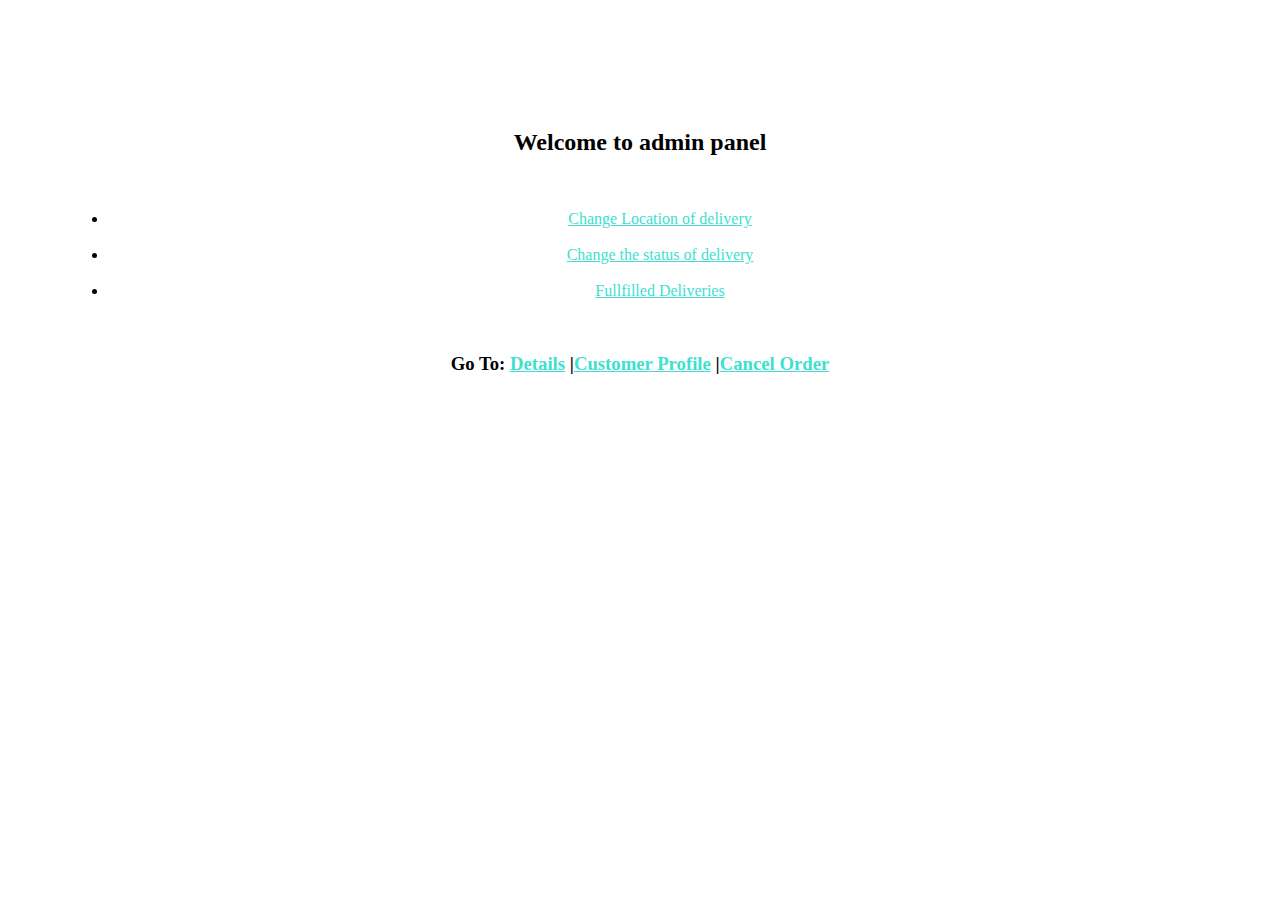
<file: UI/admin.html>
<!DOCTYPE html>
<html>
	<head>
		<link rel="stylesheet" href="login.css">
	    <link rel="stylesheet" href="https://use.fontawesome.com/releases/v5.4.2/css/all.css" integrity="sha384-/rXc/GQVaYpyDdyxK+ecHPVYJSN9bmVFBvjA/9eOB+pb3F2w2N6fc5qB9Ew5yIns" crossorigin="anonymous">
	</head>
	 <h1><i class="fas fa-paper-plane"></i></h1>
	 <body>
	 	<h2>Welcome to admin panel</h2><br>
	   		    <ul id="navigation">
				
				<li><a href="create-order.html">Change Location of delivery</a></li><br>
				<li><a href="transit.html">Change the status of delivery</a></li><br>
				<li><a href="fulfilled.html">Fullfilled Deliveries</a></li>
				</ul><br>
				
				<h3>Go To: <a href="detail.html">Details</a> |<a href="profile.html">Customer Profile</a> |<a href="cancel-order.html">Cancel Order</a>
	
	 </body>

</html>
</file>
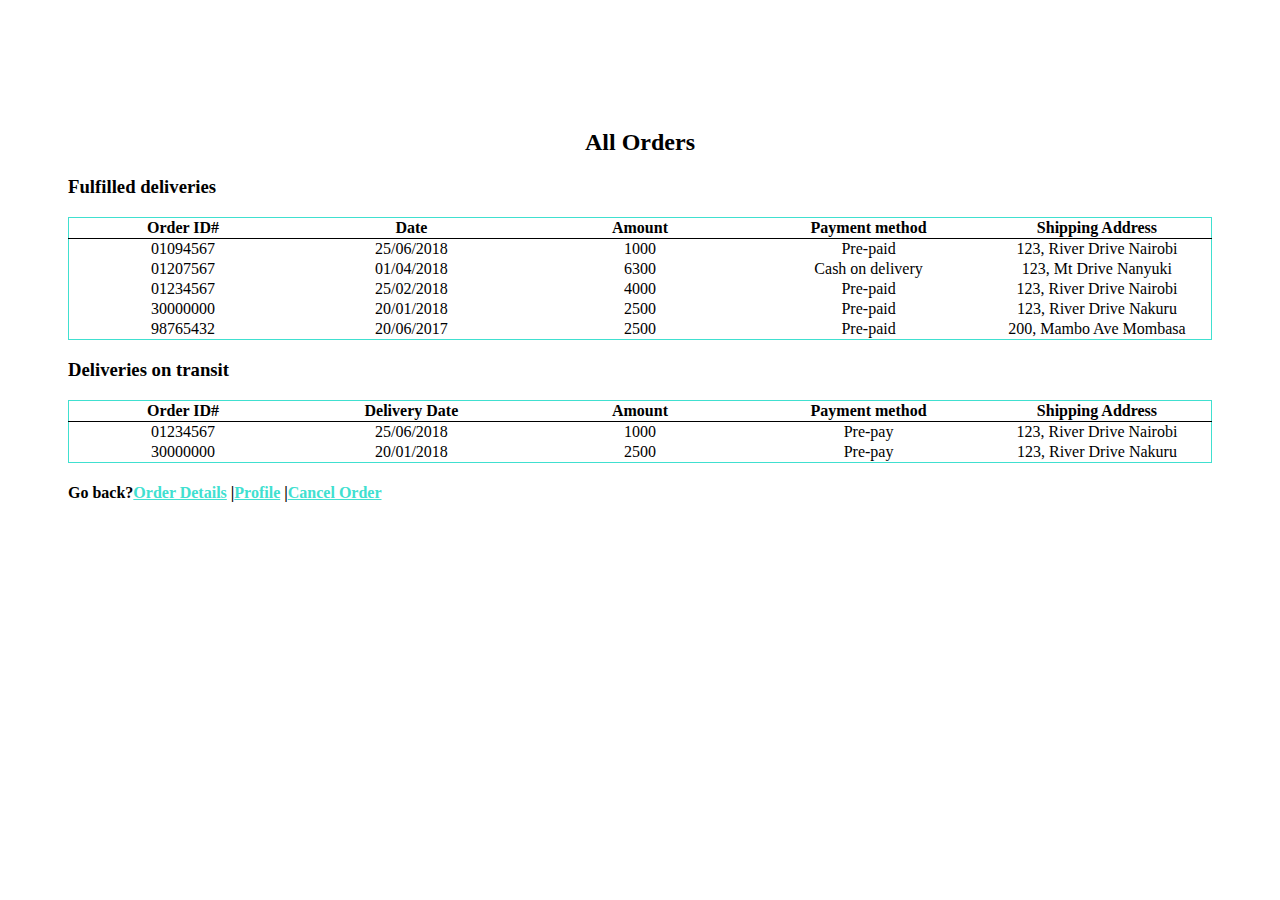
<file: UI/allorders.html>
<!DOCTYPE html>
	<head>
		<title>Fulfilled Deliveries</title>
		<link rel="stylesheet" type="text/css" href="fulfill.css">
		<link rel="stylesheet" href="https://use.fontawesome.com/releases/v5.4.2/css/all.css" integrity="sha384-/rXc/GQVaYpyDdyxK+ecHPVYJSN9bmVFBvjA/9eOB+pb3F2w2N6fc5qB9Ew5yIns" crossorigin="anonymous">
	</head>
	<body>
		<h1><i class="fas fa-paper-plane"></i></h1>
		<h2>All Orders</h2>
		<h3>Fulfilled deliveries</h3>
		<table>
			<tr>
				<th>Order ID#</th>
				<th>Date</th>
				<th>Amount</th>
				<th>Payment method</th>
				<th>Shipping Address</th>
			</tr>
			<tr>
				<td>01094567</td>
				<td>25/06/2018</td>
				<td>1000</td>
				<td>Pre-paid</td>
				<td>123, River Drive Nairobi</td>
			</tr>
			<tr>
				<td>01207567</td>
				<td>01/04/2018</td>
				<td>6300</td>
				<td>Cash on delivery</td>
				<td>123, Mt Drive Nanyuki</td>
			</tr>
			<tr>
				<td>01234567</td>
				<td>25/02/2018</td>
				<td>4000</td>
				<td>Pre-paid</td>
				<td>123, River Drive Nairobi</td>
			</tr>
			<tr>
				<td>30000000</td>
				<td>20/01/2018</td>
				<td>2500</td>
				<td>Pre-paid</td>
				<td>123, River Drive Nakuru</td>
			</tr>
			<tr>
				<td>98765432</td>
				<td>20/06/2017</td>
				<td>2500</td>
				<td>Pre-paid</td>
				<td>200, Mambo Ave Mombasa</td>
			</tr>
		</table>
		<h3>Deliveries on transit</h3>
		<table>
			<tr>
				<th>Order ID#</th>
				<th>Delivery Date</th>
				<th>Amount</th>
				<th>Payment method</th>
				<th>Shipping Address</th>
			</tr>
			<tr>
				<td>01234567</td>
				<td>25/06/2018</td>
				<td>1000</td>
				<td>Pre-pay</td>
				<td>123, River Drive Nairobi</td>
			</tr>
			<tr>
				<td>30000000</td>
				<td>20/01/2018</td>
				<td>2500</td>
				<td>Pre-pay</td>
				<td>123, River Drive Nakuru</td>
			</tr>
		</table>
		<h4>Go back?<a href="detail.html">Order Details</a> |<a href="profile.html">Profile</a> |<a href="cancel-order.html">Cancel Order</h3>
</file>
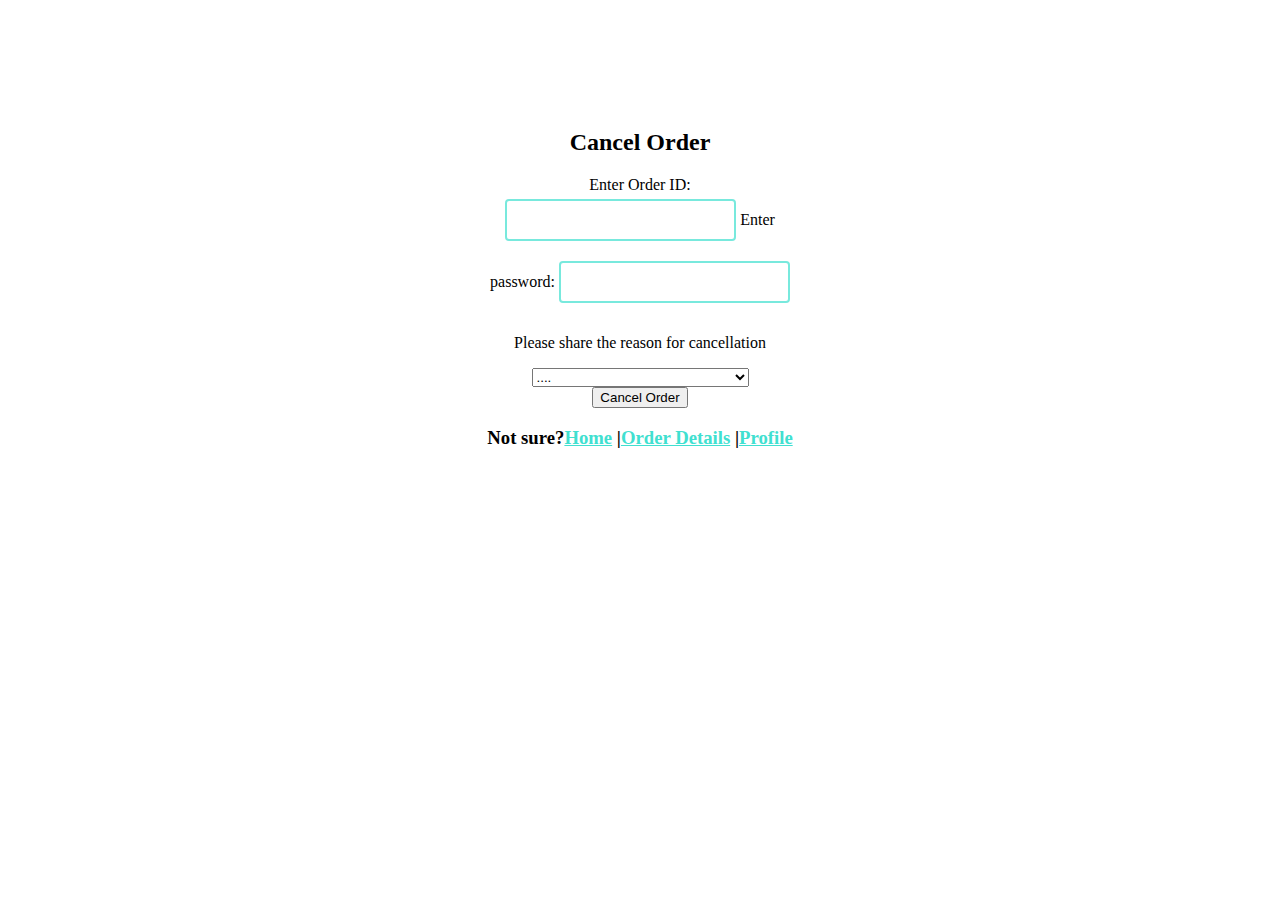
<file: UI/cancel-order.html>
<!DOCTYPE html>
<html>
	<head>
		<title>Cancel Order</title>
		<link rel="stylesheet" href="cancel-order.css">
		<link rel="stylesheet" href="https://use.fontawesome.com/releases/v5.4.2/css/all.css" integrity="sha384-/rXc/GQVaYpyDdyxK+ecHPVYJSN9bmVFBvjA/9eOB+pb3F2w2N6fc5qB9Ew5yIns" crossorigin="anonymous">
	</head>
	<h1><i class="fas fa-paper-plane"></i></h1>
	<body>
		<h2>Cancel Order</h2>
		<form>
			<div>
			<label for="order_id">Enter Order ID:</label>
			<input type-"text" id="order_id"/>
			<label for="password">Enter password:</label>
			<input type-"text" id="password"/>

			</div>

			<div>
				<p>Please share the reason for cancellation</p>
			<select id="why" name="why">
			<option value="options">....</option>
			<option value="busy">Receiver is busy</option>
			<option value="time">Took too long</option>
			<option value="cost">Prices were too high</option>
			<option value="other">Other alternatives were available</option>
		</select>
	</div>
	<button>Cancel Order</button>
	<h3>Not sure?<a href="register.html">Home</a> |<a href="detail.html">Order Details</a> |<a href="profile.html">Profile</a> </h3>

	</form>
	</body>
</html>
</file>
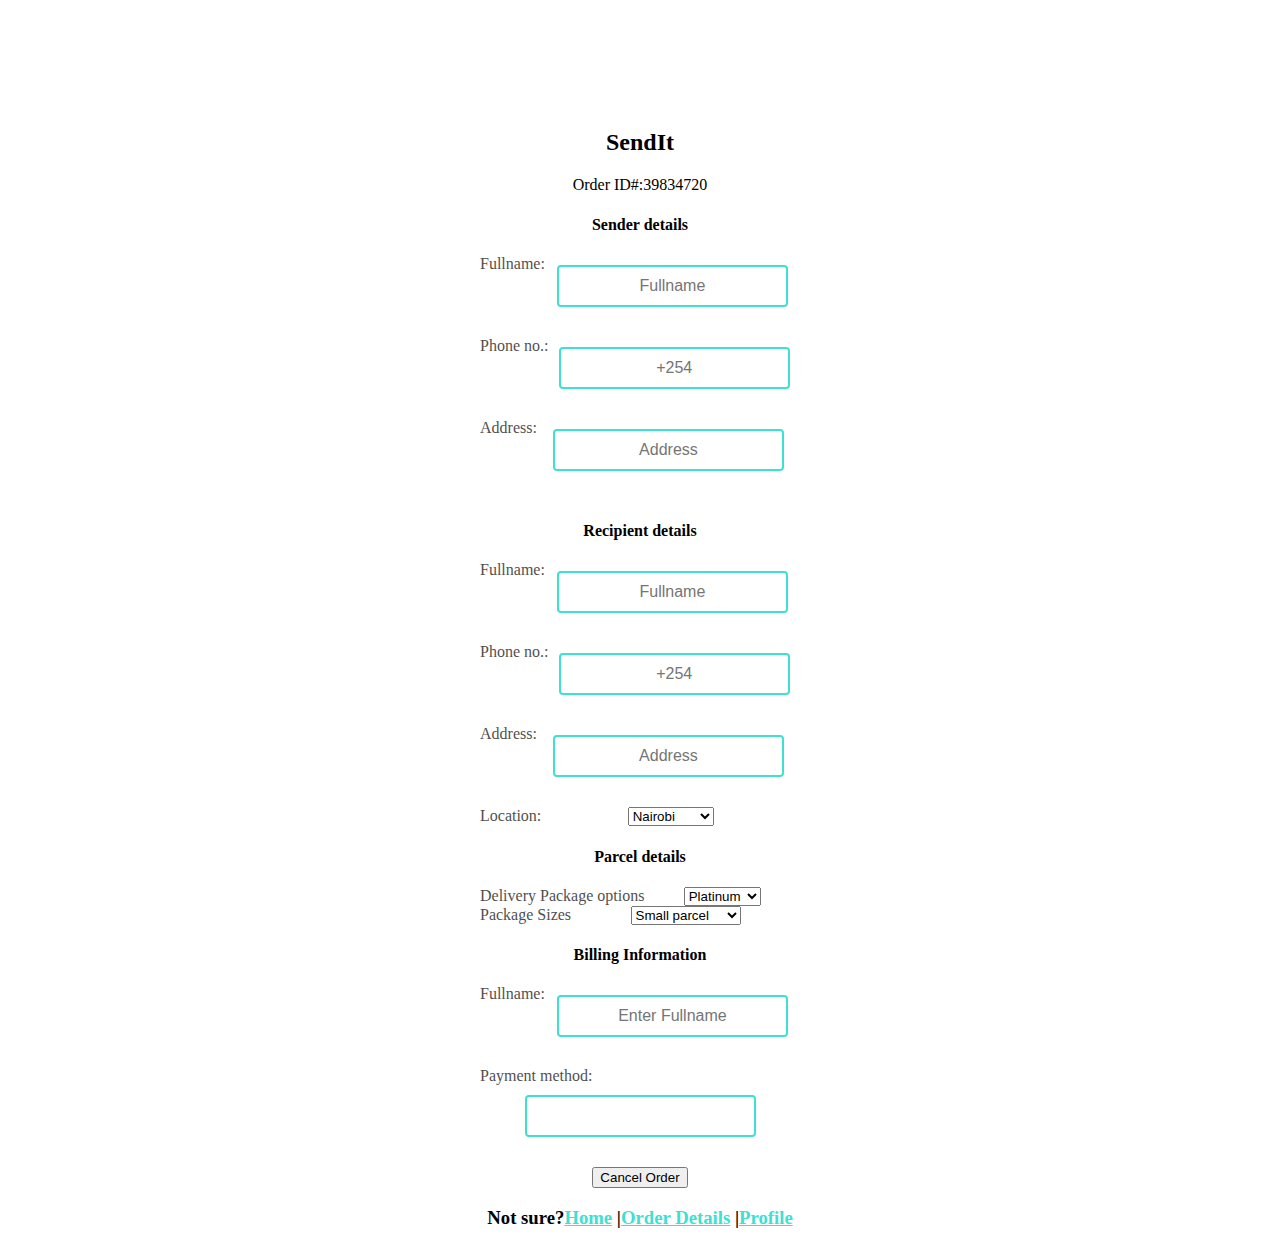
<file: UI/create-order.html>
<!DOCTYPE html>
<html> 
	<head>
		<title>Create Order</title>
		    <link rel="stylesheet" type="text/css" href="create-order.css">
		    <link rel="stylesheet" href="https://use.fontawesome.com/releases/v5.4.2/css/all.css" integrity="sha384-/rXc/GQVaYpyDdyxK+ecHPVYJSN9bmVFBvjA/9eOB+pb3F2w2N6fc5qB9Ew5yIns" crossorigin="anonymous">
		    <h1><i class="fas fa-paper-plane"></i></h1>
		    <h2>SendIt</h2>
		    <p>Order ID#:39834720</p>
	</head>
	<body>
		<h4>Sender details</h4>
		<form>
		    <div>
			<label for="fullname">Fullname:</label>
			<input type-"text" id="fullname" placeholder="Fullname"/>
			<label for="pickup">Phone no.:</label>
			<input type="text" id="pickup" placeholder="+254"/>
			<label for="address">Address:</label>
			<input type="text" id="address" placeholder="Address"/>
		<h4>Recipient details</h4>
	</div>
		    <div>
			<label for="fullname">Fullname:</label>
			<input type-"text" id="fullname" placeholder="Fullname"/>
			<label for="pickup">Phone no.:</label>
			<input type="text" id="pickup" placeholder="+254"/>
			<label for="address">Address:</label>
			<input type="text" id="address" placeholder="Address"/>
			<label for="location">Location:</label>
			<select id="location" name="location">/
			<option value="nairobi">Nairobi</option>
			<option value="mombasa">Mombasa</option>
			<option value="kisumu">Kisumu</option>
			<option value="kisii">Kisii</option>
			<option value="eldoret">Eldoret</option>
			<option value="nakuru">Nakuru</option>
			<option value="kakamega">Kakamega</option>
		</select>
	</div>

		
		<h4>Parcel details</h4>
		    <div>
		    <label for="package">Delivery Package options</label>
			
			<select id="package" name="package">

			<option value="platinum">Platinum</option>
			<option value="gold">Gold</option>
			<option value="silver">Silver</option>
			<option value="bronze">Bronze</option>
			<option value="standard">Standard</option>
		</select>
	</div>
		<div>
		<label for="size">Package Sizes</label>
			
			<select id="size" name="size">

			<option value="small">Small parcel</option>
			<option value="medium">Medium parcel</option>
			<option value="large">Large parcel</option>
		</select>
	</div>


			
		<div>
	    <h4>Billing Information</h4>
		    <div class="container">
			<label for="a">Fullname:</label>
			<input type="text" id="fname" placeholder="Enter Fullname"/>
			<label for="payment">Payment method:</label>
			<input type-"text" id="payment">
			
		</div>
		<button>Cancel Order</button>
	        <h3>Not sure?<a href="register.html">Home</a> |<a href="detail.html">Order Details</a> |<a href="profile.html">Profile</a> </h3>
			
	    </form>



		
	</body>
</html>
</file>
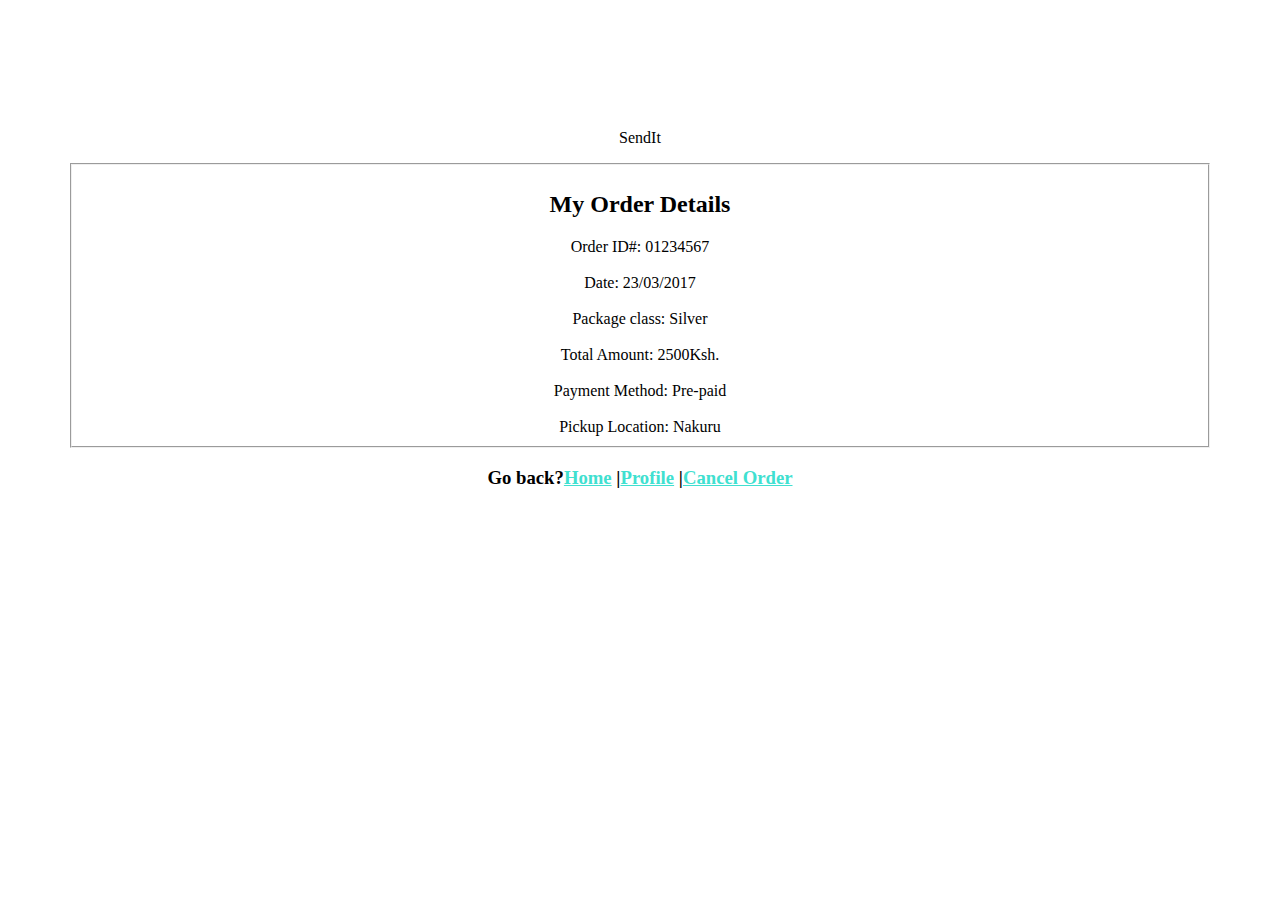
<file: UI/detail.html>
<!DOCTYPE html>

<html>
	<head>
		<title>Parcel delivery details</title>
		<link rel="stylesheet" href="login.css">
		<link rel="stylesheet" href="https://use.fontawesome.com/releases/v5.4.2/css/all.css" integrity="sha384-/rXc/GQVaYpyDdyxK+ecHPVYJSN9bmVFBvjA/9eOB+pb3F2w2N6fc5qB9Ew5yIns" crossorigin="anonymous">


	</head>
	<h1><i class="fas fa-paper-plane"></i></h1>
	<p>SendIt</p>
	<body>
		<div>
	   <fieldset>
		<h2>My Order Details</h2>
		<label>Order ID#: 01234567</br>
		<display type="text" name="order"/></label><br/>
		<label>Date: 23/03/2017</br>
		<display type="text" name="date"/></label><br/>
		<label>Package class: Silver</br>
		<display type="text" name="package"/></label><br/>
		<label>Total Amount: 2500Ksh.</br>
		<display type="text" name="amount"/></label><br/>
		<label>Payment Method: Pre-paid</br>
		<display type="text" name="payment"/></label><br/>
		<label>Pickup Location: Nakuru</br>
		<display type="text" name="location">
		</fieldset>

	    </div>
	    <h3>Go back?<a href="register.html">Home</a> |<a href="profile.html">Profile</a> |<a href="cancel-order.html">Cancel Order </h3>

	
	</body>

</html>
</file>
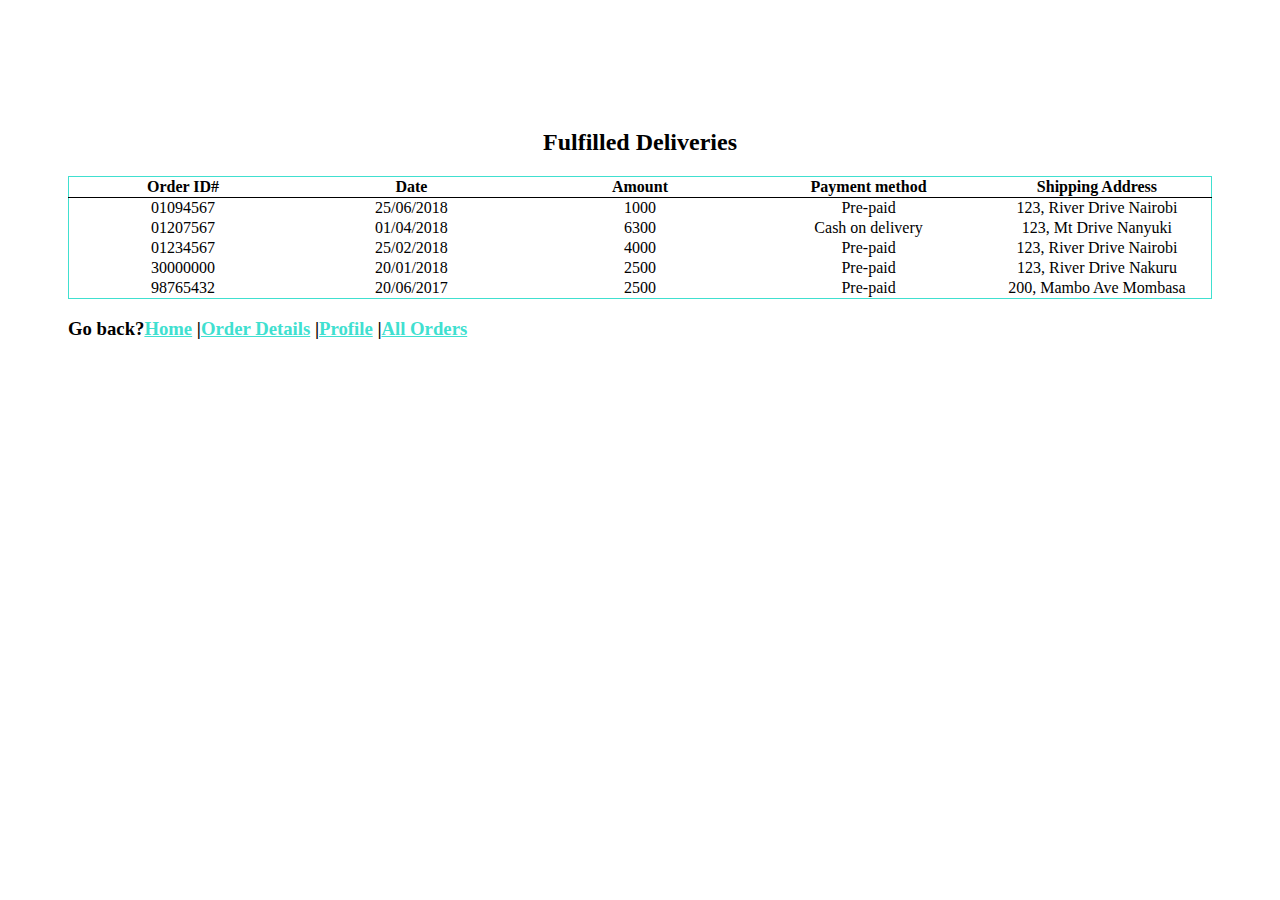
<file: UI/fulfilled.html>
<!DOCTYPE html>
<html>
	<head>
		<title>Fulfilled Deliveries</title>
		<link rel="stylesheet" type="text/css" href="fulfill.css">
		<link rel="stylesheet" href="https://use.fontawesome.com/releases/v5.4.2/css/all.css" integrity="sha384-/rXc/GQVaYpyDdyxK+ecHPVYJSN9bmVFBvjA/9eOB+pb3F2w2N6fc5qB9Ew5yIns" crossorigin="anonymous">
	</head>
	<body>
		<h1><i class="fas fa-paper-plane"></i></h1>
		<h2>Fulfilled Deliveries</h2>
		<table>
			<tr>
				<th>Order ID#</th>
				<th>Date</th>
				<th>Amount</th>
				<th>Payment method</th>
				<th>Shipping Address</th>
			</tr>
			<tr>
				<td>01094567</td>
				<td>25/06/2018</td>
				<td>1000</td>
				<td>Pre-paid</td>
				<td>123, River Drive Nairobi</td>
			</tr>
			<tr>
				<td>01207567</td>
				<td>01/04/2018</td>
				<td>6300</td>
				<td>Cash on delivery</td>
				<td>123, Mt Drive Nanyuki</td>
			</tr>
			<tr>
				<td>01234567</td>
				<td>25/02/2018</td>
				<td>4000</td>
				<td>Pre-paid</td>
				<td>123, River Drive Nairobi</td>
			</tr>
			<tr>
				<td>30000000</td>
				<td>20/01/2018</td>
				<td>2500</td>
				<td>Pre-paid</td>
				<td>123, River Drive Nakuru</td>
			</tr>
			<tr>
				<td>98765432</td>
				<td>20/06/2017</td>
				<td>2500</td>
				<td>Pre-paid</td>
				<td>200, Mambo Ave Mombasa</td>
			</tr>
		</table>
		<h3>Go back?<a href="register.html">Home</a> |<a href="detail.html">Order Details</a> |<a href="profile.html">Profile</a> |<a href="allorders.html">All Orders</a></h3>
			

				
				
	</body>
</html>
</file>
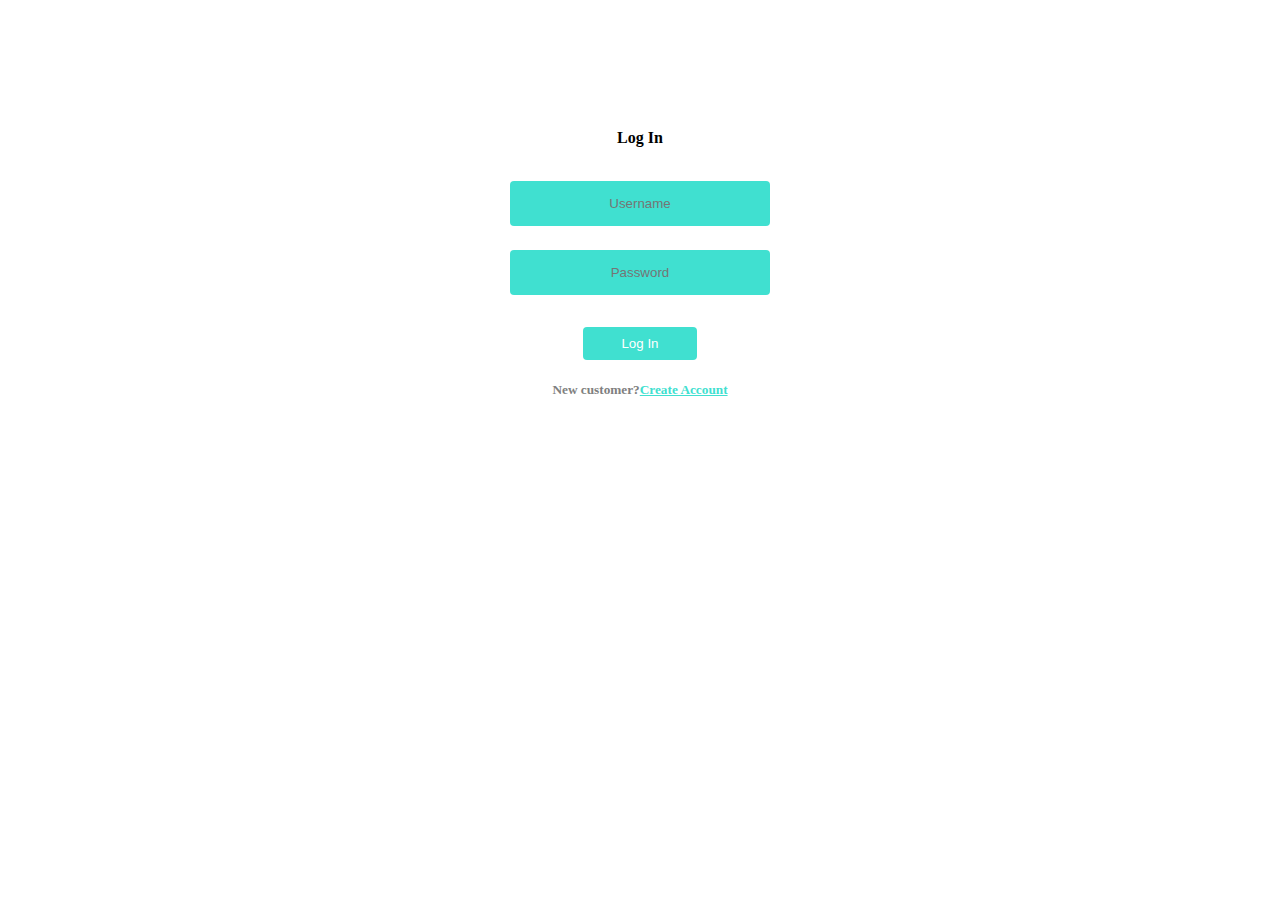
<file: UI/login.html>
<!DOCTYPE html>
<html>
	<head>
		<title>Login Page</title>
		    <link rel="stylesheet" href="login.css">
	            <link rel="stylesheet" href="https://use.fontawesome.com/releases/v5.4.2/css/all.css" integrity="sha384-/rXc/GQVaYpyDdyxK+ecHPVYJSN9bmVFBvjA/9eOB+pb3F2w2N6fc5qB9Ew5yIns" crossorigin="anonymous">

	</head>
	<h1><i class="fas fa-paper-plane"></i></h1>
	<body>
		<h4>Log In</h4>
	    <div>
			<form class="login">
			<input type="text" placeholder="Username"/>
			<input type="text" placeholder="Password"/>
		</div>
			<button>Log In</button>
			<h5>New customer?<a href="register.html">Create Account</h5></a>
		    </form>

	</body>

</html>
</file>
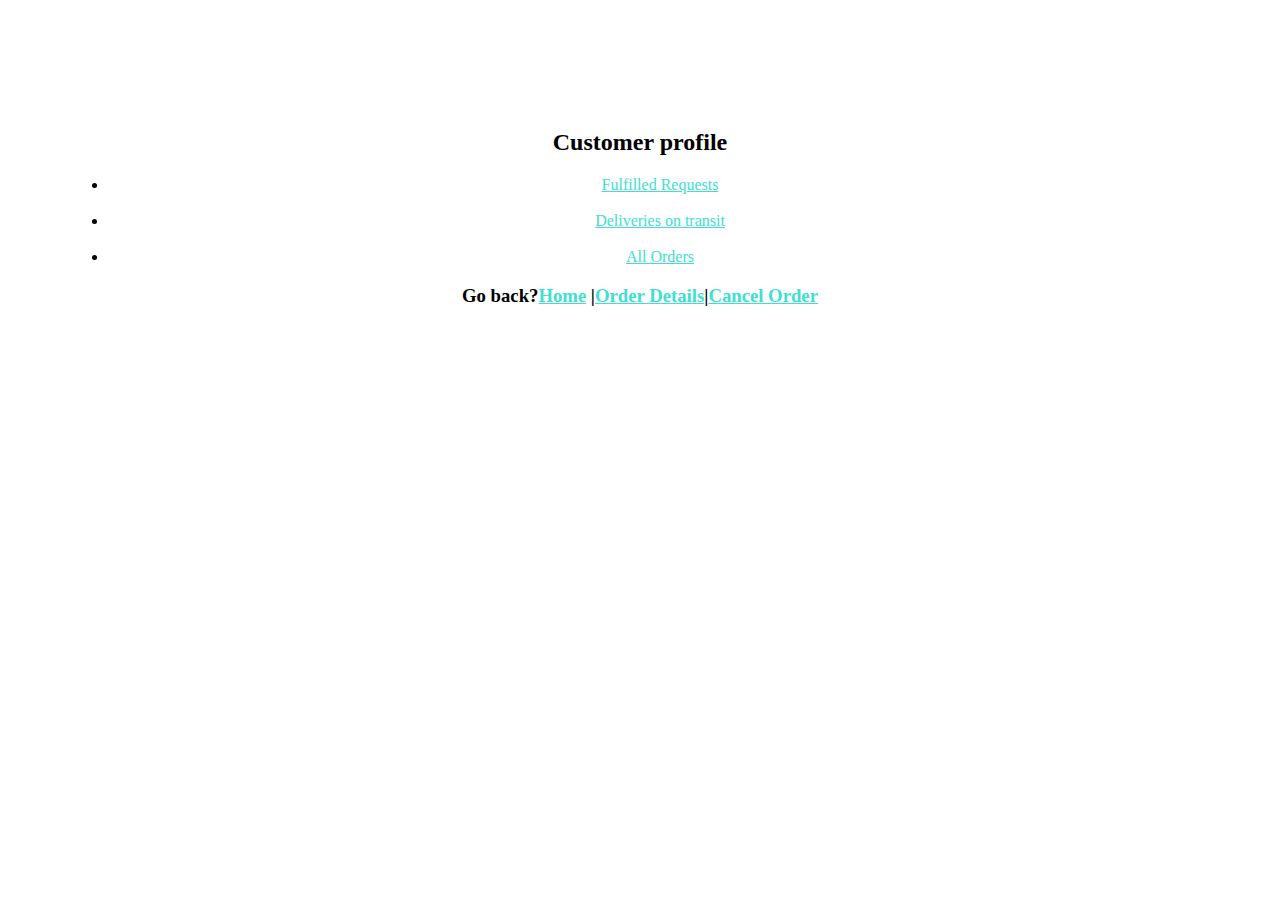
<file: UI/profile.html>
<!DOCTYPE html>
<html>
	<head>
		<title>User Profile</title>
		<link rel="stylesheet" type="text/css" href="login.css">
		<link rel="stylesheet" href="https://use.fontawesome.com/releases/v5.4.2/css/all.css" integrity="sha384-/rXc/GQVaYpyDdyxK+ecHPVYJSN9bmVFBvjA/9eOB+pb3F2w2N6fc5qB9Ew5yIns" crossorigin="anonymous">
	</head>
	<body>
		<h1><i class="fas fa-paper-plane"></i></h1>
		<h2>Customer profile</h2>
		<body>
		<div id="page">
			<header>
				<nav>
	   		      <ul>
				<li><a href="fulfilled.html">Fulfilled Requests</a></li><br>
				<li><a href="transit.html">Deliveries on transit</a></li><br>
				<li><a href="allorders.html">All Orders</a></li>
				
			</ul>
		</nav>
	</header>
</div>
<div>

	
	<h3>Go back?<a href="register.html">Home</a> |<a href="detail.html">Order Details</a>|<a href="cancel-order.html">Cancel Order </h3>
	</a>
	


		
	</body>
</html>
</file>
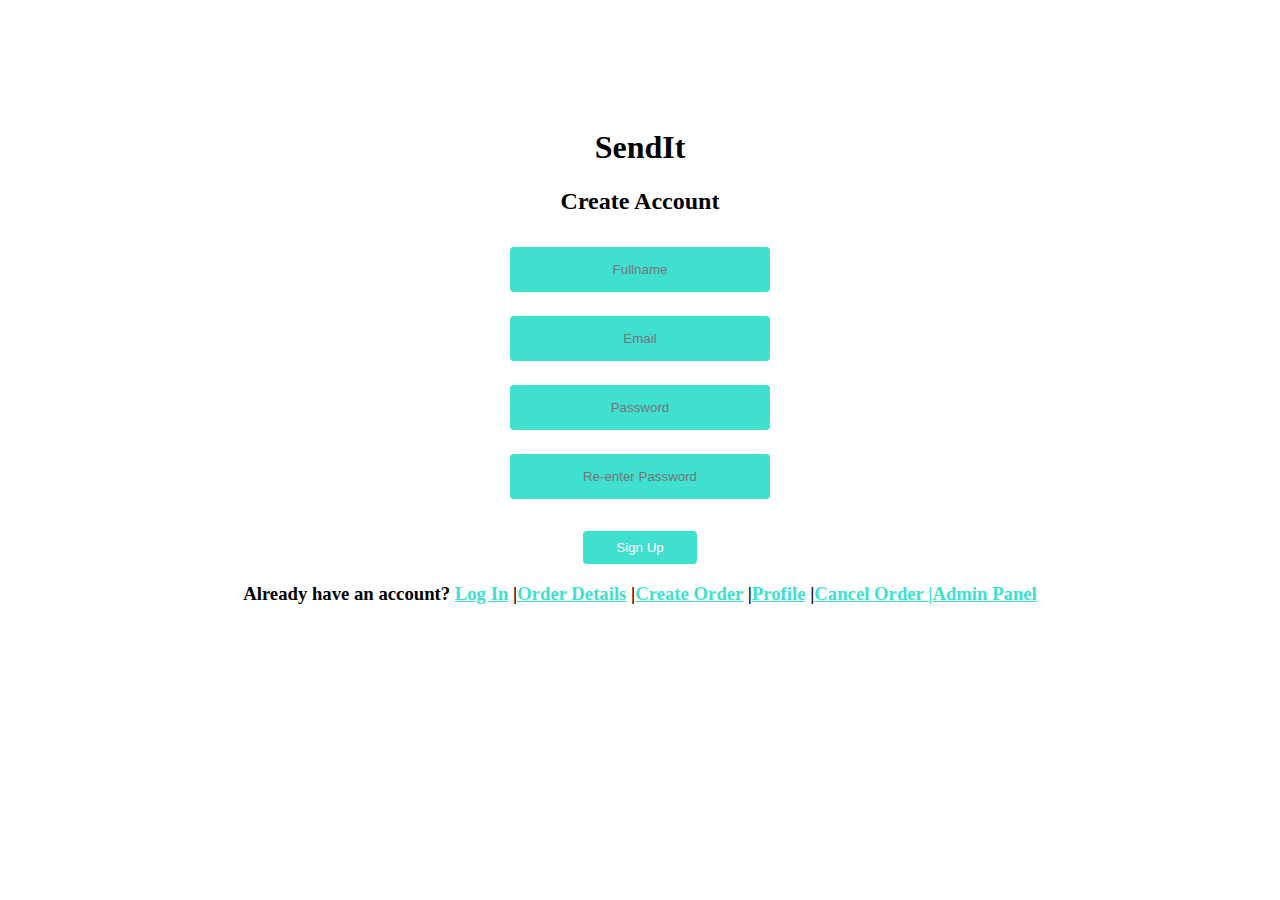
<file: UI/register.html>
<!DOCTYPE html>
<html>
	<head>
		<title>SendIT</title>
		    <link rel="stylesheet" href="login.css">
		    <link rel="stylesheet" href="https://use.fontawesome.com/releases/v5.4.2/css/all.css" integrity="sha384-/rXc/GQVaYpyDdyxK+ecHPVYJSN9bmVFBvjA/9eOB+pb3F2w2N6fc5qB9Ew5yIns" crossorigin="anonymous">

		    <h1>SendIt</h1>
	</head>
	<h1><i class="fas fa-paper-plane"></i></h1>
	<body>
		<h2>Create Account</h2>
	    <div>
			<form class="signup">
			<input type="text" placeholder="Fullname"/>
			<input type="text" placeholder="Email"/>
			<input type="text" placeholder="Password"/>
			<input type="text" placeholder="Re-enter Password"/>
		</div>
			<button>Sign Up</button>
			<h3>Already have an account? <a href="login.html">Log In</a> |<a href="detail.html">Order Details</a> |<a href="create-order.html">Create Order</a> |<a href="profile.html">Profile</a> |<a href="cancel-order.html">Cancel Order |<a href="admin.html">Admin Panel</a></h3>

	</body>

</html>
</file>
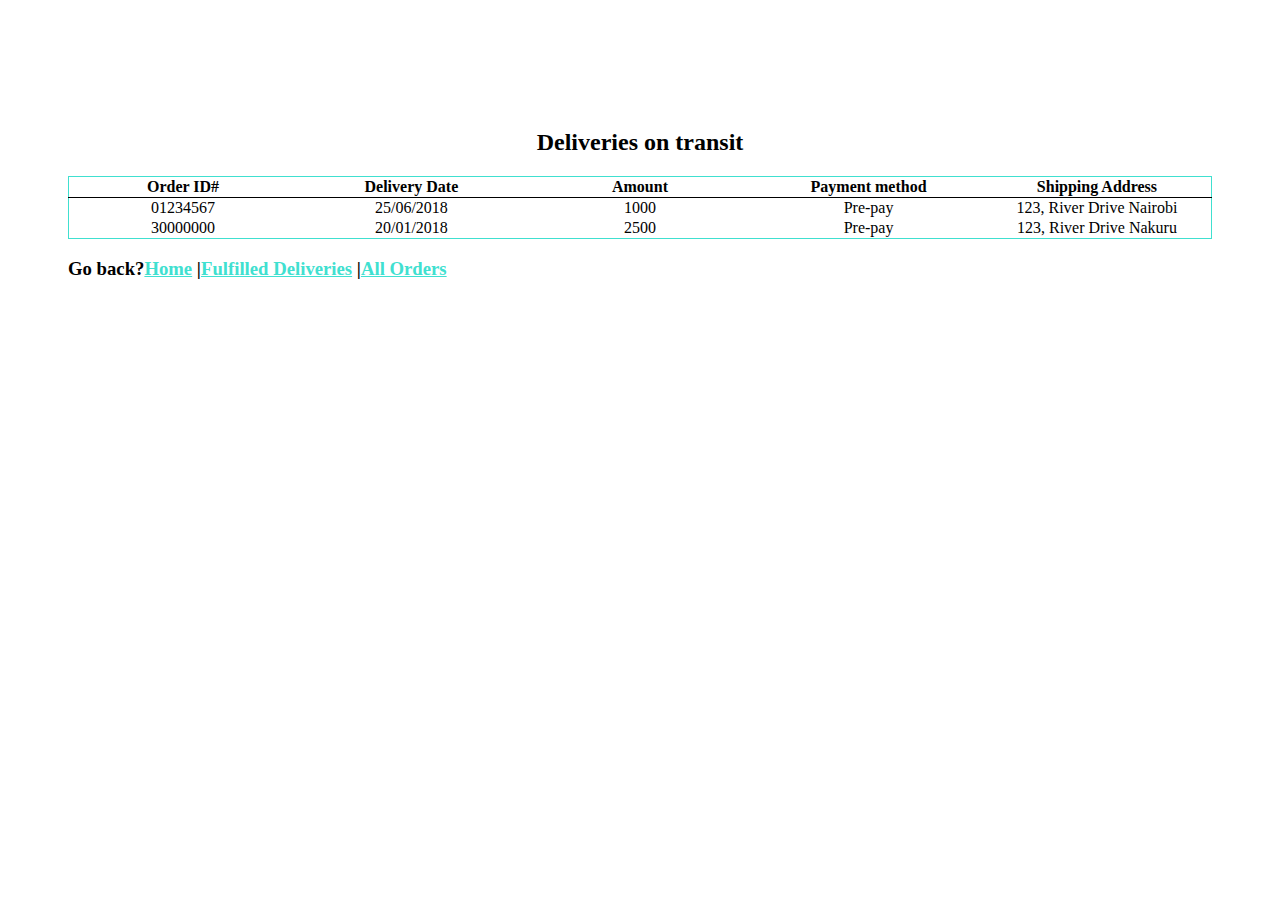
<file: UI/transit.html>
<!DOCTYPE html>
<html>
	<head>
		<title>Deliveries on transit</title>
		<link rel="stylesheet" type="text/css" href="fulfill.css">
		<link rel="stylesheet" href="https://use.fontawesome.com/releases/v5.4.2/css/all.css" integrity="sha384-/rXc/GQVaYpyDdyxK+ecHPVYJSN9bmVFBvjA/9eOB+pb3F2w2N6fc5qB9Ew5yIns" crossorigin="anonymous">
		
	</head>
	<h1><i class="fas fa-paper-plane"></i></h1>
	<body>
		<h2>Deliveries on transit</h2>
		<table>
			<tr>
				<th>Order ID#</th>
				<th>Delivery Date</th>
				<th>Amount</th>
				<th>Payment method</th>
				<th>Shipping Address</th>
			</tr>
			<tr>
				<td>01234567</td>
				<td>25/06/2018</td>
				<td>1000</td>
				<td>Pre-pay</td>
				<td>123, River Drive Nairobi</td>
			</tr>
			<tr>
				<td>30000000</td>
				<td>20/01/2018</td>
				<td>2500</td>
				<td>Pre-pay</td>
				<td>123, River Drive Nakuru</td>
			</tr>
		</table>
		<div>
		<h3>Go back?<a href="register.html">Home</a> |<a href="fulfilled.html">Fulfilled Deliveries</a> |<a href="allorders.html">All Orders</h3>
	</div>
			

				
				
	</body>
</html>
</file>
<file: UI/login.css>
body{
	background-color: white;
	background-size: cover;
	text-align: center;
	padding: 100px 60px;
	
	
}

input{

	background-color: turquoise;
	width: 50%;
	padding: 15px 30px;
	margin: 12px auto;
	border: none;
	border-radius: 4px;
	box-sizing: border-box;
	text-align: center;
	color: black;
	
}
form{
	margin: 20px auto;
	width: 520px;
	color: black;
}

button{
	background-color: turquoise;
	width: 10%;
	padding: 9px 5px;
	border-radius: 4px;
	border: 2px darkblue;
	text-align: center;
	cursor: pointer;
	color: white;
}

h5{
	color: gray;
}
a{
	color: turquoise;
}
</file>
<file: UI/fulfill.css>
table{
	width: 100%;
	border: 1px solid turquoise;
	table-layout: fixed;
	border-collapse: collapse;
}

tr{
	text-align: center;
}

h1{
	color: turquoise;
	text-align: center;
}

h2{
	text-align: center;
}

body{
	padding: 100px 60px;
}
th{
	border-bottom: 1px solid black;
}
a{
	color: turquoise;
}
</file>
<file: UI/cancel-order.css>
body{
	background-color: white;
	background-size: cover;
	text-align: center;
	position: relative;
    padding: 100px 0 0;

}
h1{
	text-align: center;
	color: turquoise;
}
form{
	margin: 20px auto;
	width: 320px;
	color: black;
}
input{

	padding: 10px;
	font-size: inherit;
	margin-top: 5px;
	margin-bottom: 15px;
	border: 2px solid turquoise;
	border-radius: 4px;
	box-sizing: border-box;
	text-align: center;
	color: #000;
	resize: vertical;
	opacity: 0.7;

}
a{
	color: turquoise;

}


}
button{
	background-color: turquoise;
	color: white;
	padding: 12px 20px;
	border: none;
	border-radius: 4px;
	cursor: pointer;
}
</file>
<file: UI/create-order.css>
body{
	background-color: white;
	background-size: cover;
	text-align: center;
	position: relative;
    padding: 100px 0 0;

}
h1{
	text-align: center;
	color: turquoise;
}
form{
	
	margin: 20px auto;
	width: 320px;
	color: black;
}
input{
	padding: 10px;
	font-size: inherit;
	margin-top: 10px;
	margin-bottom: 30px;
	border: 2px solid turquoise;
	border-radius: 4px;
	box-sizing: border-box;
	text-align: center;
	color: black;
	resize: vertical;


}

label{
	float: left;
	opacity: 0.7;
}
}
button{
	background-color: turquoise;
	color: white;
	padding: 12px 20px;
	border: none;
	border-radius: 4px;
	cursor: pointer;
}
a{
	color: turquoise;
}
</file>
